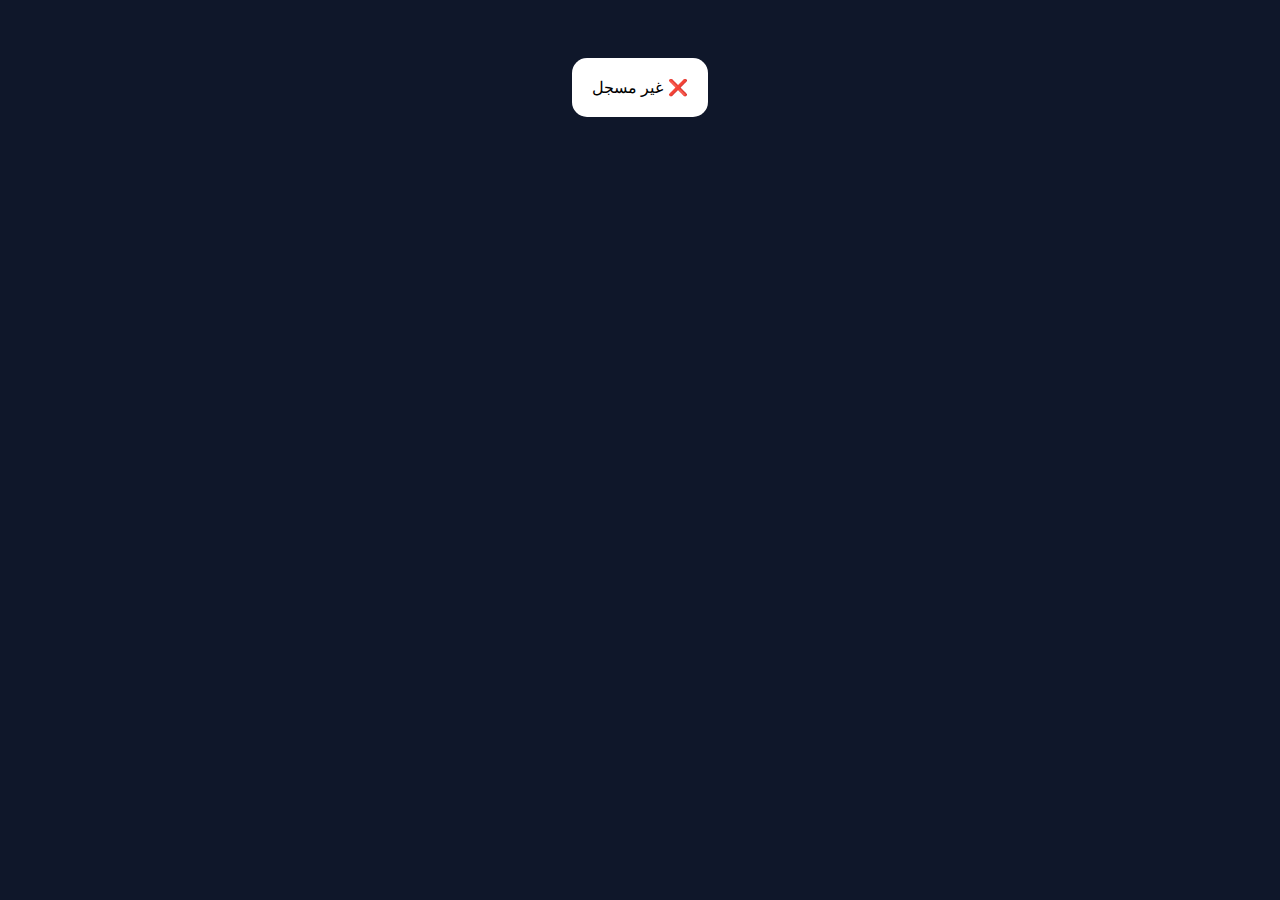
<file: check.html>
<!DOCTYPE html>
<html lang="ar" dir="rtl">
<head>
    <meta charset="UTF-8">
    <title>تأكيد البيانات</title>
    <style>
        body { font-family: Arial; text-align: center; background: #0f172a; color: white; padding: 50px; }
        .box { background: white; color: black; padding: 20px; border-radius: 15px; display: inline-block; }
    </style>
</head>
<body>
    <div class="box">
        <div id="out">جاري التحقق...</div>
    </div>
    <script>
        // هنا نضع نفس مصفوفة الأسماء الموجودة في main.js
        const _data = [ /* الصق نفس قائمة الأسماء هنا لتعمل الصفحة */ ];
        const p = new URLSearchParams(window.location.search);
        const id = p.get('id');
        const s = _data.find(x => x._id == id);
        if (s) {
            document.getElementById('out').innerHTML = "✔️ تم التحقق بنجاح<hr><p>الاسم: " + s._n + "</p><p>المجموعة: " + s._g + "</p>";
        } else {
            document.getElementById('out').innerHTML = "❌ غير مسجل";
        }
    </script>
</body>
</html>
</file>
